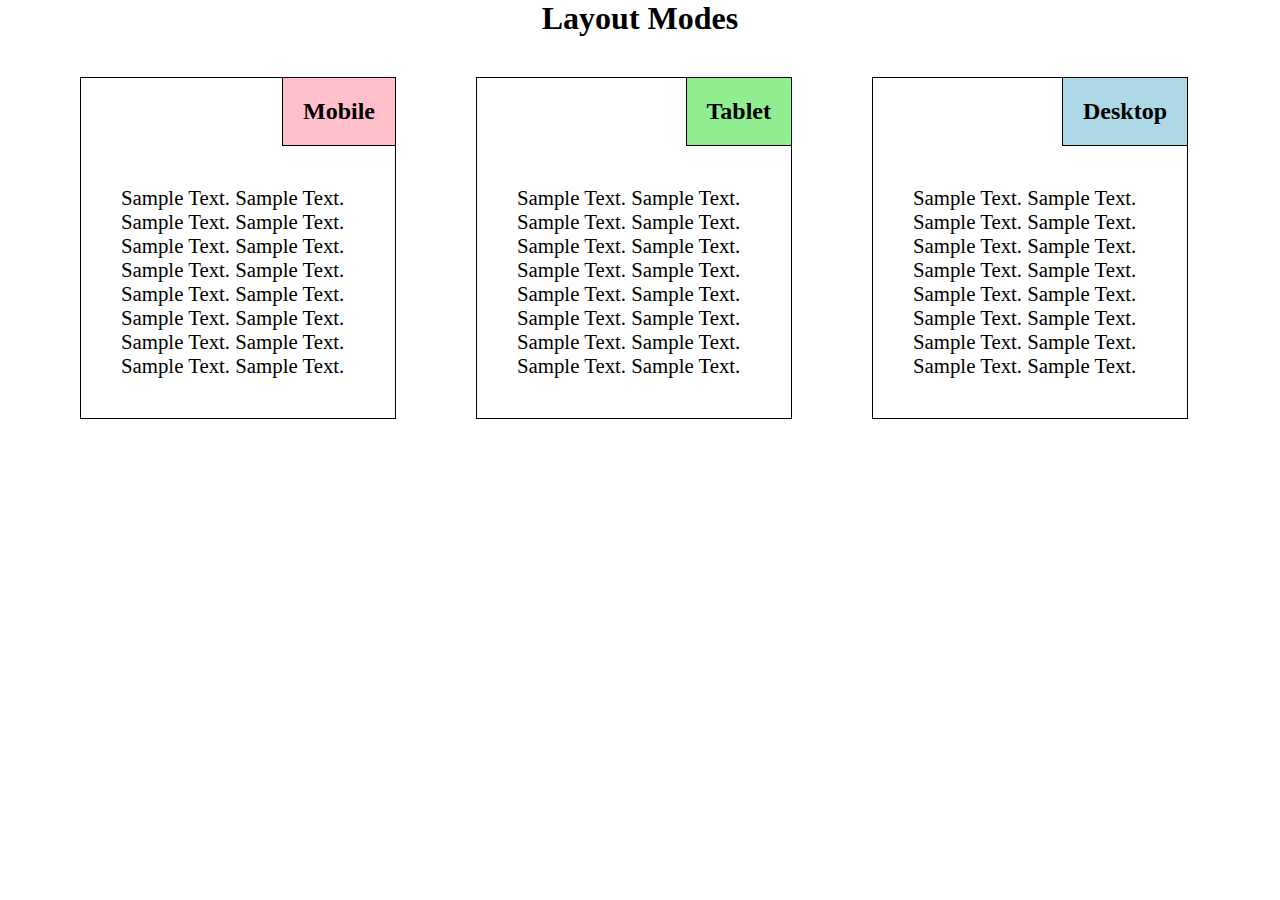
<file: module2-assignment/index.html>
<!DOCTYPE html>
<html>
	<head>
		<title>Module 2 Assignment</title>
		<meta charset="utf-8">
		<link rel="stylesheet" type="text/css" href="css/styles.css">
	</head>
	<body>
		<h1>Layout Modes</h1>
		<div>
			<div>
				<div>
					<h2 id="mobileHeader">Mobile</h2>
					<p>Sample Text. Sample Text. Sample Text. Sample Text. Sample Text. Sample Text. Sample Text. Sample Text. Sample Text. Sample Text. Sample Text. Sample Text. Sample Text. Sample Text. Sample Text. Sample Text. </p>
				</div>
			</div>
			<div>
				<div>
					<h2 id="tabletHeader">Tablet</h2>
					<p>Sample Text. Sample Text. Sample Text. Sample Text. Sample Text. Sample Text. Sample Text. Sample Text. Sample Text. Sample Text. Sample Text. Sample Text. Sample Text. Sample Text. Sample Text. Sample Text. </p>
				</div>
			</div>	
			<div>
				<div>
					<h2 id="desktopHeader">Desktop</h2>
					<p>Sample Text. Sample Text. Sample Text. Sample Text. Sample Text. Sample Text. Sample Text. Sample Text. Sample Text. Sample Text. Sample Text. Sample Text. Sample Text. Sample Text. Sample Text. Sample Text. </p>
				</div>
			</div>
		</div>
	</body>
</html>
</file>
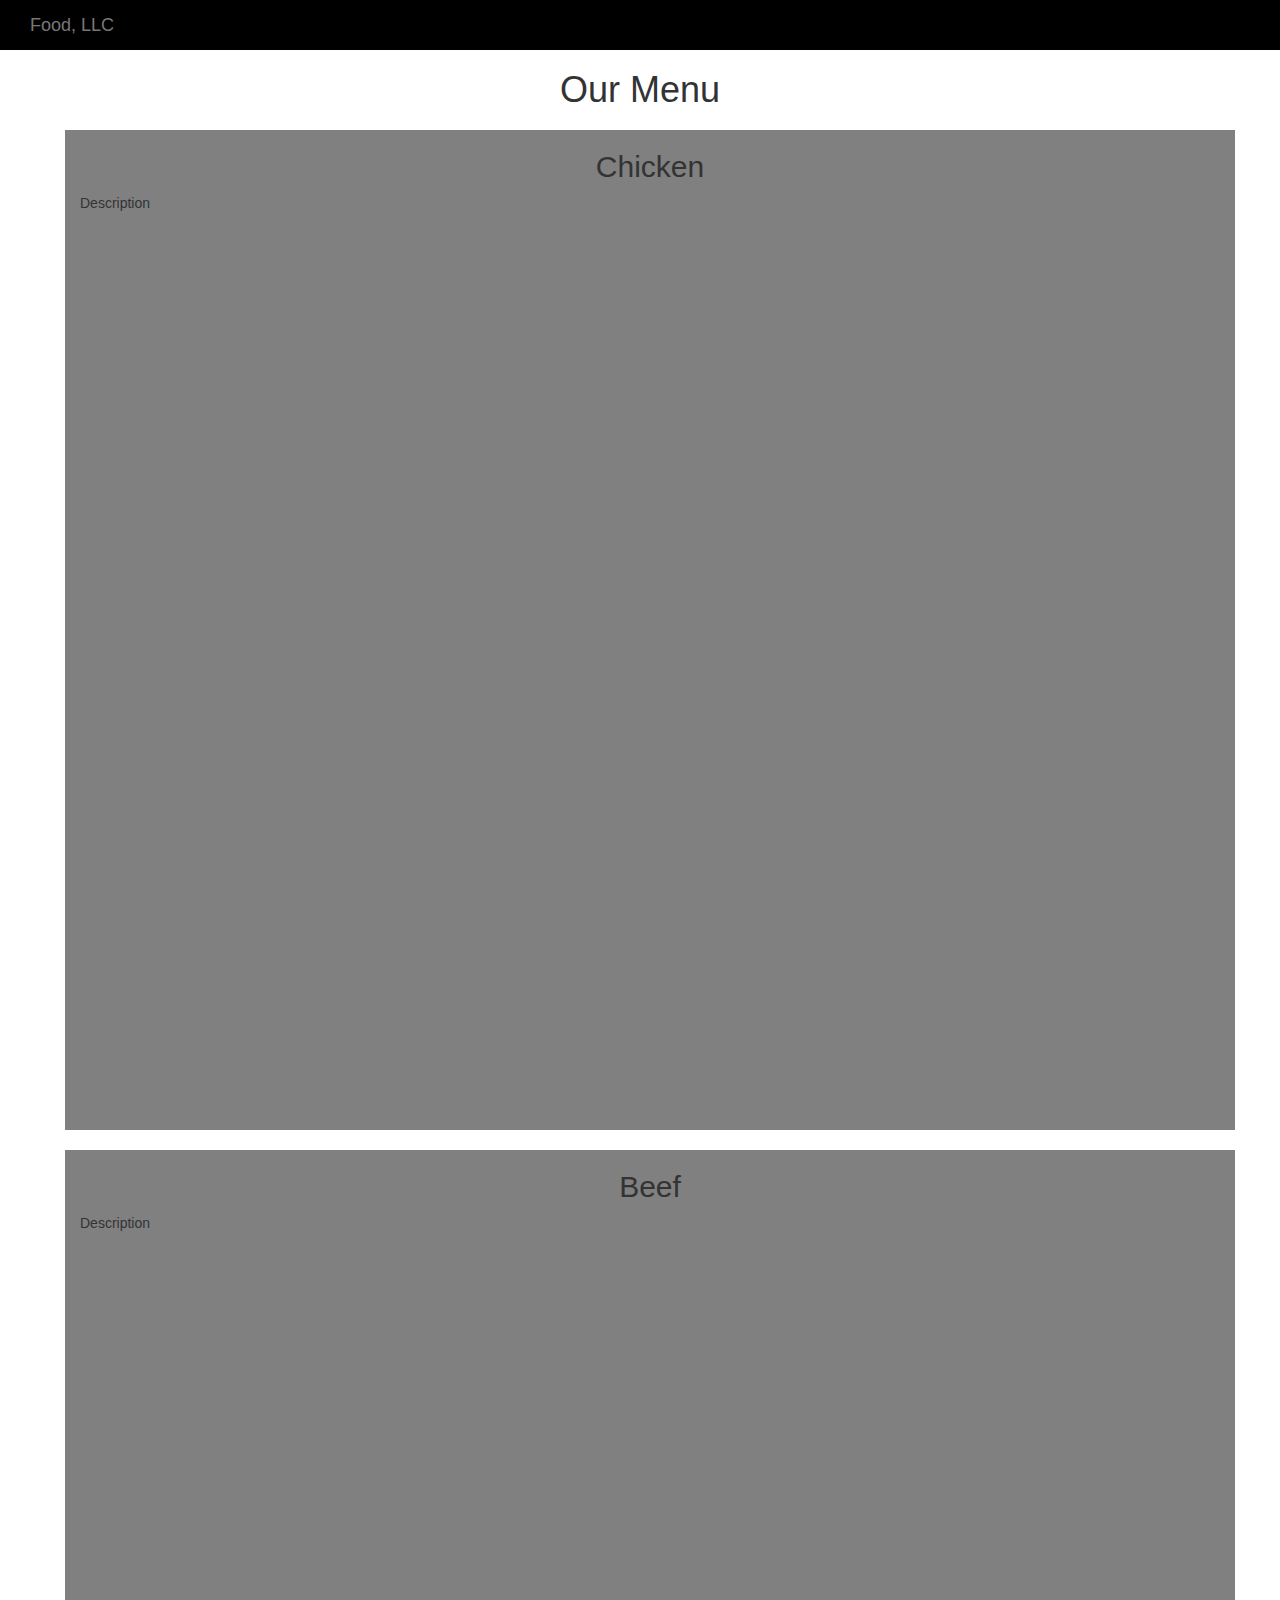
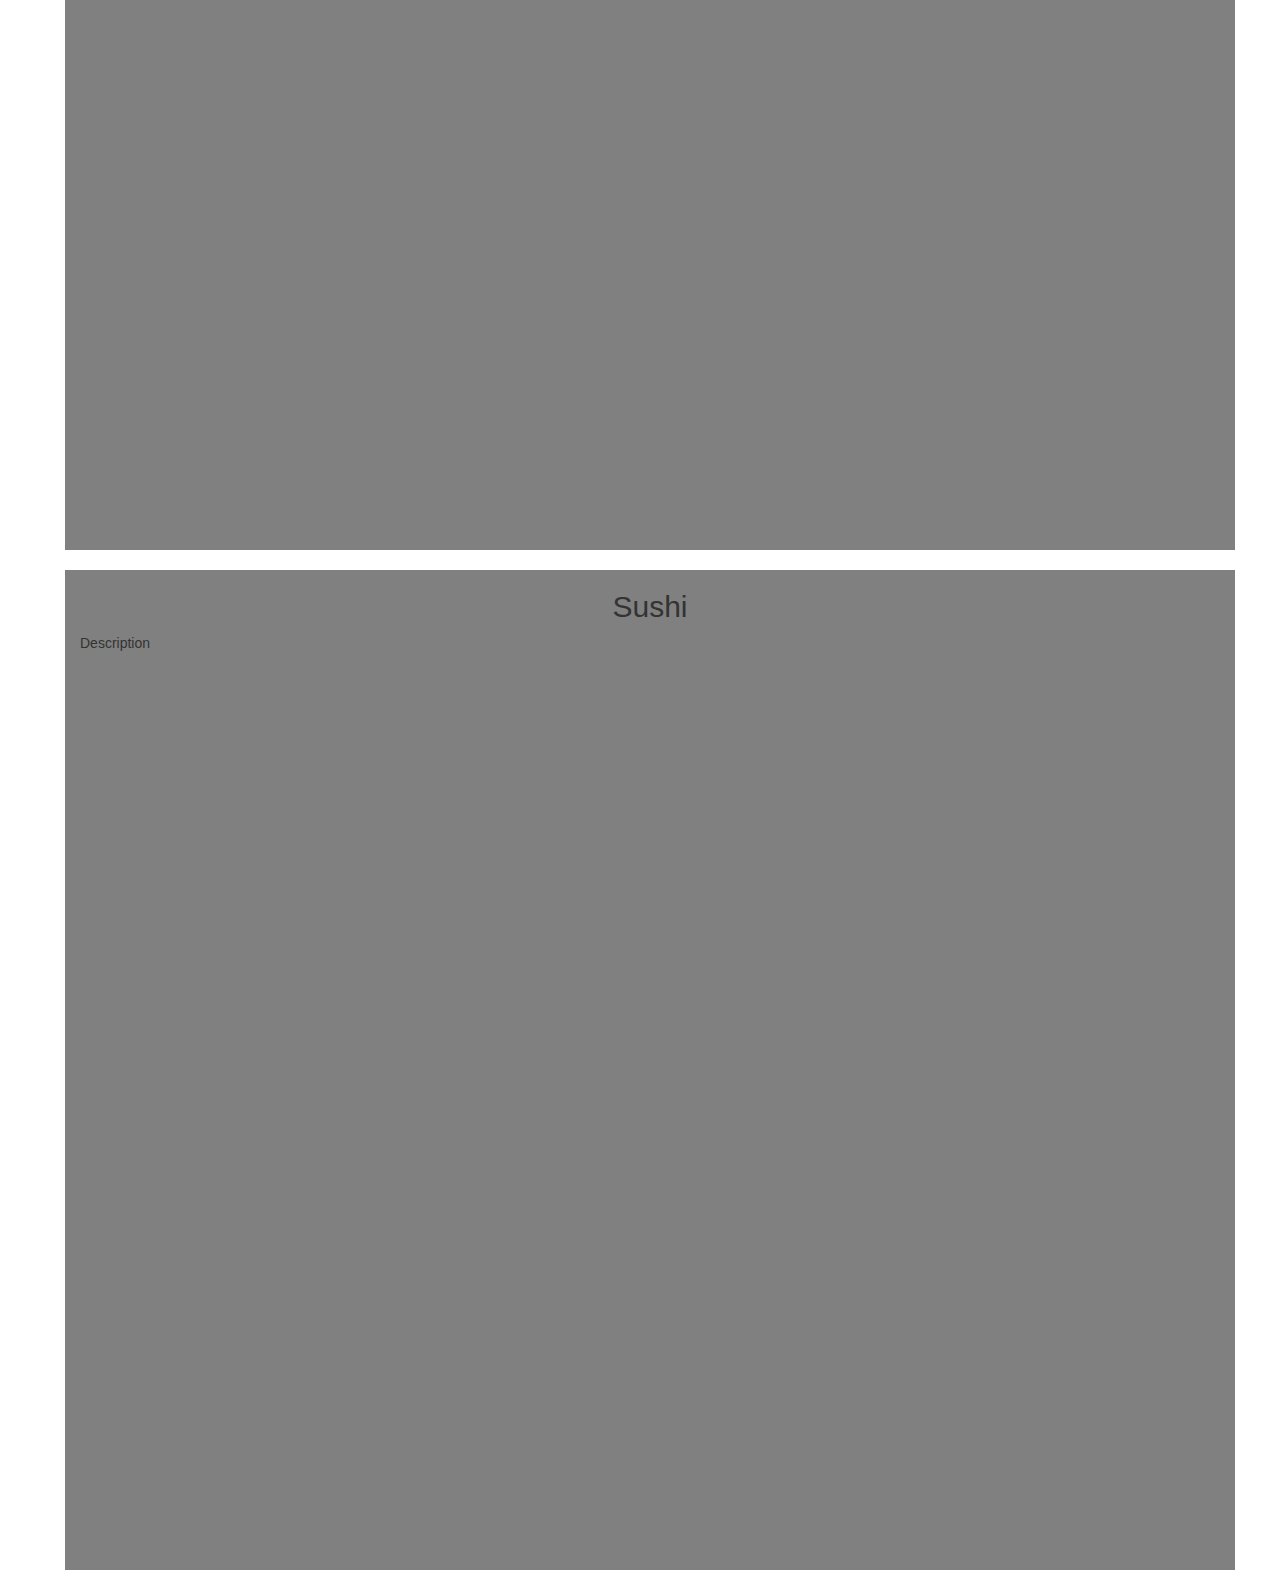
<file: module3-assignment/index.html>
<!DOCTYPE html>
<html lang="en">
  <head>
    <meta charset="utf-8">
    <meta http-equiv="X-UA-Compatible" content="IE=edge">
    <meta name="viewport" content="width=device-width, initial-scale=1">
    <!-- The above 3 meta tags *must* come first in the head; any other head content must come *after* these tags -->
    <title>Assignment Solution for Module 3</title>

    <!-- Bootstrap -->
    <link href="css/bootstrap.min.css" rel="stylesheet">
    <link href="css/style.css" rel="stylesheet">

  </head>
  <body>
    <nav class="nav navbar-default">
	    <div class="container-fluid">
	    	<div class="navbar-header">	
				<div class="navbar-brand">Food, LLC</div>
				<button type="button" class="navbar-toggle collapsed visible-xs" data-toggle="collapse" data-target="#navbar-collapse1" aria-expanded="false">
			        <span class="sr-only">Toggle navigation</span>
			        <span class="icon-bar"></span>
			        <span class="icon-bar"></span>
			        <span class="icon-bar"></span>
			      </button>
			</div>
			<div class="collapse navbar-collapse " id="navbar-collapse1">
				<ul class="nav navbar-nav">
					<li class="visible-xs"><a href="#chicken">Chicken</a></li>
					<li class="visible-xs"><a href="#beef">Beef</a></li>
					<li class="visible-xs"><a href="#sushi">Sushi</a></li>
				</ul>
			</div>
		</div>
	</nav>
    <h1 class="text-center">Our Menu</h1>
    <div class="container">
    	<section id="items-row" class="row">
    		<div class="col-md-4 col-lg-12 col-sm-12 col-xs-12 item-cell">
	    		<h2 id="chicken" class="text-center">Chicken</h2>
	    		<div>Description</div>
	    	</div>
	    	<div class="col-md-4 col-lg-12 col-sm-12 col-xs-12 item-cell">
	    		<h2 id="beef" class="text-center">Beef</h2>
	    		<div>Description</div>
	    	</div>
	    	<div class="col-md-4 col-lg-12 col-sm-12 col-xs-12 item-cell">
	    		<h2 id="sushi"  class="text-center">Sushi</h2>
	    		<div>Description</div>
	    	</div>
    	</section>
    </div>
    <!-- jQuery (necessary for Bootstrap's JavaScript plugins) -->
    <script src="https://ajax.googleapis.com/ajax/libs/jquery/1.12.4/jquery.min.js"></script>
    <!-- Include all compiled plugins (below), or include individual files as needed -->
    <script src="js/bootstrap.min.js"></script>
  </body>
</html>
</file>
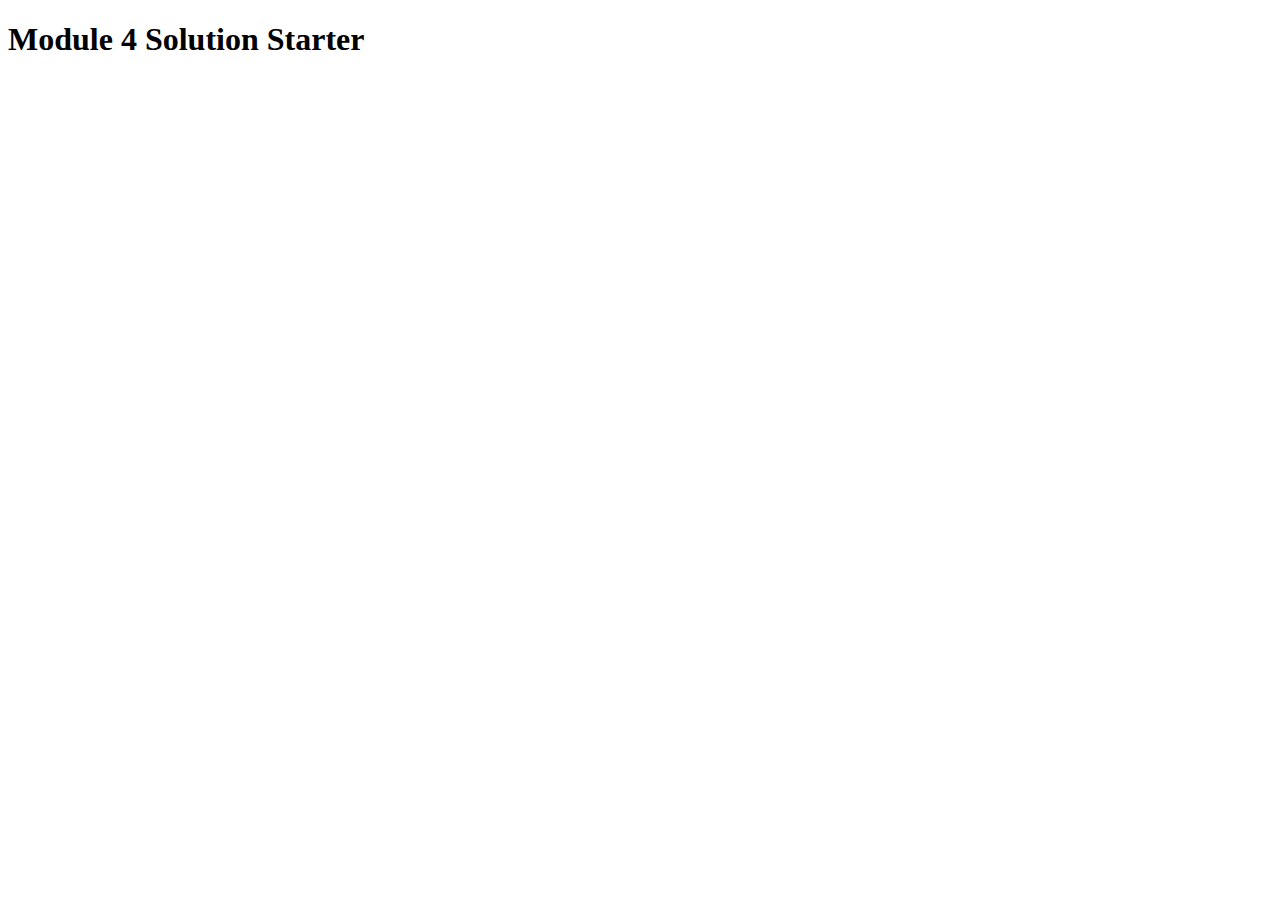
<file: module4-assignment/index.html>
<!DOCTYPE html>
<html>
<head>
  <meta charset="utf-8">
  <title>Module 4 Solution Starter</title>
  <script>
    var names = []; // DO NOT REMOVE
  </script>
  <script src="SpeakHello.js"></script>
  <script src="SpeakGoodBye.js"></script>
  <script src="script.js"></script>
</head>
<body>
  <h1>Module 4 Solution Starter</h1>
</body>
</html>
</file>
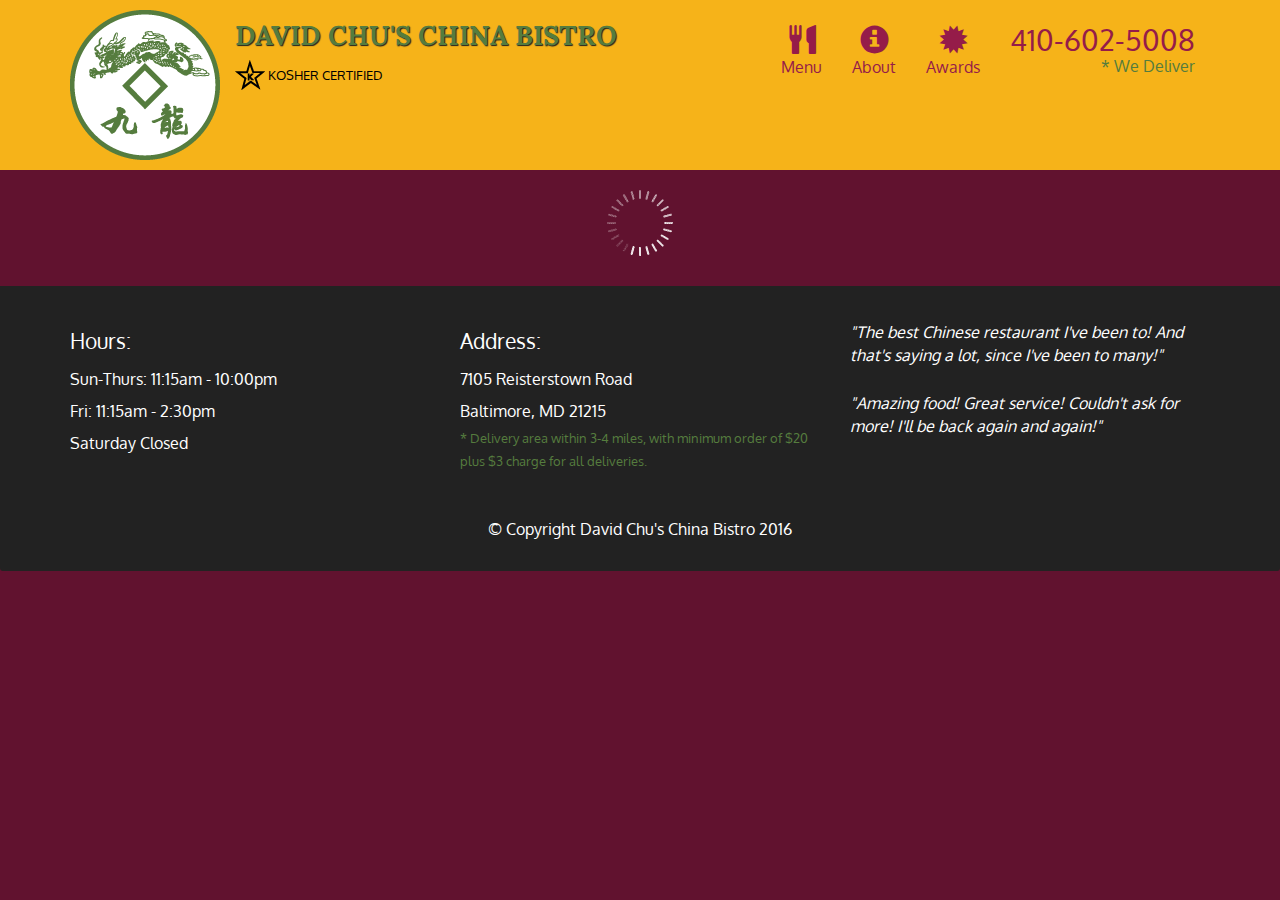
<file: module5-assignment/index.html>
<!doctype html>
<html lang="en">
  <head>
    <meta charset="utf-8">
    <meta http-equiv="X-UA-Compatible" content="IE=edge">
    <meta name="viewport" content="width=device-width, initial-scale=1">
    <title>David Chu's China Bistro</title>
    <link rel="stylesheet" href="css/bootstrap.min.css">
    <link rel="stylesheet" href="css/styles.css">
    <link href='https://fonts.googleapis.com/css?family=Oxygen:400,300,700' rel='stylesheet' type='text/css'>
    <link href='https://fonts.googleapis.com/css?family=Lora' rel='stylesheet' type='text/css'>
  </head>
<body>
  <header>
    <nav id="header-nav" class="navbar navbar-default">
      <div class="container">
        <div class="navbar-header">
          <a href="index.html" class="pull-left visible-md visible-lg">
            <div id="logo-img" alt="Logo image"></div>
          </a>

          <div class="navbar-brand">
            <a href="index.html"><h1>David Chu's China Bistro</h1></a>
            <p>
              <img src="images/star-k-logo.png" alt="Kosher certification">
              <span>Kosher Certified</span>
            </p>
          </div>

          <button id="navbarToggle" type="button" class="navbar-toggle collapsed" data-toggle="collapse" data-target="#collapsable-nav" aria-expanded="false">
            <span class="sr-only">Toggle navigation</span>
            <span class="icon-bar"></span>
            <span class="icon-bar"></span>
            <span class="icon-bar"></span>
          </button>
        </div>
        
        <div id="collapsable-nav" class="collapse navbar-collapse">
           <ul id="nav-list" class="nav navbar-nav navbar-right">
            <li id="navHomeButton" class="visible-xs active">
              <a href="index.html">
                <span class="glyphicon glyphicon-home"></span> Home</a>
            </li>
            <li id="navMenuButton">
              <a href="#" onclick="$dc.loadMenuCategories();">
                <span class="glyphicon glyphicon-cutlery"></span><br class="hidden-xs"> Menu</a>
            </li>
            <li>
              <a href="#">
                <span class="glyphicon glyphicon-info-sign"></span><br class="hidden-xs"> About</a>
            </li>
            <li>
              <a href="#">
                <span class="glyphicon glyphicon-certificate"></span><br class="hidden-xs"> Awards</a>
            </li>
            <li id="phone" class="hidden-xs">
              <a href="tel:410-602-5008">
                <span>410-602-5008</span></a><div>* We Deliver</div>
            </li>
          </ul><!-- #nav-list -->
        </div><!-- .collapse .navbar-collapse -->
      </div><!-- .container -->
    </nav><!-- #header-nav -->
  </header>

  <div id="call-btn" class="visible-xs">
    <a class="btn" href="tel:410-602-5008">
    <span class="glyphicon glyphicon-earphone"></span>
    410-602-5008
    </a>
  </div>
  <div id="xs-deliver" class="text-center visible-xs">* We Deliver</div>

  <div id="main-content" class="container"></div>

  <footer class="panel-footer">
    <div class="container">
      <div class="row">
        <section id="hours" class="col-sm-4">
          <span>Hours:</span><br>
          Sun-Thurs: 11:15am - 10:00pm<br>
          Fri: 11:15am - 2:30pm<br>
          Saturday Closed
          <hr class="visible-xs">
        </section>
        <section id="address" class="col-sm-4">
          <span>Address:</span><br>
          7105 Reisterstown Road<br>
          Baltimore, MD 21215
          <p>* Delivery area within 3-4 miles, with minimum order of $20 plus $3 charge for all deliveries.</p>
          <hr class="visible-xs">
        </section>
        <section id="testimonials" class="col-sm-4">
          <p>"The best Chinese restaurant I've been to! And that's saying a lot, since I've been to many!"</p>
          <p>"Amazing food! Great service! Couldn't ask for more! I'll be back again and again!"</p>
        </section>
      </div>
      <div class="text-center">&copy; Copyright David Chu's China Bistro 2016</div>
    </div>
  </footer>

  <!-- jQuery (Bootstrap JS plugins depend on it) -->
  <script src="js/jquery-2.1.4.min.js"></script>
  <script src="js/bootstrap.min.js"></script>
  <script src="js/ajax-utils.js"></script>
  <script src="js/script.js"></script>
</body>
</html>
</file>
<file: module2-assignment/css/styles.css>
/*Mobile version (mobile first)*/
* {
	box-sizing: border-box;
	margin: 0; padding: 0; border: 0;
	border-style: solid;
	border-color: black;
}

body > div {
	margin-left: 40px;
	margin-right: 40px;
}

h1 {
	text-align: center;
}

div > div { 
	width: 100%;
	float: left;
	padding: 40px;
 }

div > div > div { 
	position: relative;
	padding: 40px;
	border-width: 1px;
	width: 100%;
	min-width: 150px;
 }

div > h2 {
	position: relative;
	right: -40px;
	top: -40px;
	float: right;
	margin: 0px;
	width: auto;
	text-align: center;
	padding: 20px;
	border-width: 0px 0px 1px 1px;/*Don't double up width on adjacent borders*/
}

div > p {
	font-size: 1.3em;
	clear: both;
}

#mobileHeader {
	background-color: pink;
}

#tabletHeader {
	background-color: lightgreen;
}

#desktopHeader {
	background-color: lightblue;
}

/* Tablet version */
@media (min-width: 768px) and (max-width: 991px) {
	
	div > div {
		width: 50%;
	}
	div > div:nth-child(3) {
		width: 100%;
	}
}

/* Desktop version */
@media (min-width: 992px) {
	div > div {
		width: 33%;
	}
}
</file>
<file: module3-assignment/css/style.css>
#items-row {
	/*padding-left: 30px;*/
	/*margin-left: 30px;*/
	/*margin-right: 30px;*/
}

.item-cell {
	height: 1000px;
	background-color: grey;
	margin: 10px;
}
nav.navbar-default {
	background-color: black;
}
</file>
<file: module5-assignment/css/styles.css>
body {
  font-size: 16px;
  color: #fff;
  background-color: #61122f;
  font-family: 'Oxygen', sans-serif;
}

/** HEADER **/
#header-nav {
  background-color: #f6b319;
  border-radius: 0;
  border: 0;
}

#logo-img {
  background: url('../images/restaurant-logo_large.png') no-repeat;
  width: 150px;
  height: 150px;
  margin: 10px 15px 10px 0;
}

.navbar-brand {
  padding-top: 25px;
}
.navbar-brand h1 { /* Restaurant name */
  font-family: 'Lora', serif;
  color: #557c3e;
  font-size: 1.5em;
  text-transform: uppercase;
  font-weight: bold;
  text-shadow: 1px 1px 1px #222;
  margin-top: 0;
  margin-bottom: 0;
  line-height: .75;
}
.navbar-brand a:hover, .navbar-brand a:focus {
  text-decoration: none;
}
.navbar-brand p { /* Kosher cert */
  color: #000;
  text-transform: uppercase;
  font-size: .7em;
  margin-top: 15px;
}
.navbar-brand p span { /* Star-K */
  vertical-align: middle;
}

#nav-list {
  margin-top: 10px;
}
#nav-list a {
  color: #951C49;
  text-align: center;
}
#nav-list a:hover {
  background: #E7E7E7;
}
#nav-list a span {
  font-size: 1.8em;
}

#phone {
  margin-top: 5px;
}
#phone a { /* Phone number */
  text-align: right;
  padding-bottom: 0;
}
#phone div { /* We Deliver */
  color: #557c3e;
  text-align: right;
  padding-right: 15px;
}

.navbar-header button.navbar-toggle, .navbar-header .icon-bar {
  border: 1px solid #61122f;
}
.navbar-header button.navbar-toggle {
  clear: both;
  margin-top: -30px;
}
/* END HEADER */

/* FOOTER */
.panel-footer {
  margin-top: 30px;
  padding-top: 35px;
  padding-bottom: 30px;
  background-color: #222;
  border-top: 0;
}
.panel-footer div.row {
  margin-bottom: 35px;
}
#hours, #address {
  line-height: 2;
}
#hours > span, #address > span {
  font-size: 1.3em;
}
#address p {
  color: #557c3e;
  font-size: .8em;
  line-height: 1.8;
}
#testimonials {
  font-style: italic;
}
#testimonials p:nth-child(2) {
  margin-top: 25px;
}
/* END FOOTER */



/* HOME PAGE */
.container .jumbotron {
  box-shadow: 0 0 50px #3F0C1F;
  border: 2px solid #3F0C1F;
}

#menu-tile, #specials-tile, #map-tile {
  height: 250px;
  width: 100%;
  margin-bottom: 15px;
  position: relative;
  border: 2px solid #3F0C1F;
  overflow: hidden;
}
#menu-tile:hover, #specials-tile:hover, #map-tile:hover {
  box-shadow: 0 1px 5px 1px #cccccc;
}
#menu-tile {
  background: url('../images/menu-tile.jpg') no-repeat;
  background-position: center;
}
#specials-tile {
  background: url('../images/specials-tile.jpg') no-repeat;
  background-position: center;
}
#menu-tile span, #specials-tile span, #map-tile span {
  position: absolute;
  bottom: 0;
  right: 0;
  width: 100%;
  text-align: center;
  font-size: 1.6em;
  text-transform: uppercase;
  background-color: #000;
  color: #fff;
  opacity: .8;
}
/* END HOME PAGE */

/* MENU CATEGORIES PAGE */
.category-tile { 
  position: relative;
  border: 2px solid #3F0C1F;
  overflow: hidden;
  width: 200px;
  height: 200px;
  margin: 0 auto 15px;
}
.category-tile span {
  position: absolute;
  bottom: 0;
  right: 0;
  width: 100%;
  text-align: center;
  font-size: 1.2em;
  text-transform: uppercase;
  background-color: #000;
  color: #fff;
  opacity: .8;
}
.category-tile:hover {
  box-shadow: 0 1px 5px 1px #cccccc;
}

#menu-categories-title + div {
  margin-bottom: 50px;
}
/* END MENU CATEGORIES PAGE */

/* SINGLE CATEGORY PAGE */
.menu-item-tile {
  margin-bottom: 25px;
}
.menu-item-tile hr {
  width: 80%;
}
.menu-item-tile .menu-item-price {
  font-size: 1.1em;
  text-align: right;
  margin-top: -15px;
  margin-right: -15px;
}
.menu-item-tile .menu-item-price span {
  font-size: .6em;
}
.menu-item-photo {
  position: relative;
  border: 2px solid #3F0C1F; 
  overflow: hidden;
  padding: 0;
  margin-right: -15px;
  margin-left: auto;
  margin-bottom: 20px;
  max-width: 250px;
}
.menu-item-photo div {
  position: absolute;
  bottom: 0;
  right: 0;
  width: 80px;
  background-color: #557c3e;
  text-align: center;
}
.menu-item-description {
  padding-right: 30px;
}
h3.menu-item-title {
  margin: 0 0 10px;
}
.menu-item-details {
  font-size: .9em;
  font-style: italic;
}
/* END SINGLE CATEGORY PAGE */


/********** Large devices only **********/
@media (min-width: 1200px) {
  .container .jumbotron {
    background: url('../images/jumbotron_1200.jpg') no-repeat;
    height: 675px;
  }
}

/********** Medium devices only **********/
@media (min-width: 992px) and (max-width: 1199px) {
  /* Header */
  #logo-img {
    background: url('../images/restaurant-logo_medium.png') no-repeat;
    width: 100px;
    height: 100px;
    margin: 5px 5px 5px 0;
  }
  /* End Header */

  /* Home Page */
  .container .jumbotron {
    background: url('../images/jumbotron_992.jpg') no-repeat;
    height: 558px;
  }
  /* End Home Page */
}

/********** Small devices only **********/
@media (min-width: 768px) and (max-width: 991px) {
  /* Home Page */
  .container .jumbotron {
    background: url('../images/jumbotron_768.jpg') no-repeat;
    height: 432px;
  }
  /* End Home Page */
}

/********** Extra small devices only **********/
@media (max-width: 767px) {
  /* Header */
  .navbar-brand {
    padding-top: 10px;
    height: 80px;
  }
  .navbar-brand h1 { /* Restaurant name */
    padding-top: 10px;
    font-size: 5vw; /* 1vw = 1% of viewport width */
  }
  .navbar-brand p { /* Kosher cert */
    font-size: .6em;
    margin-top: 12px;
  }
  .navbar-brand p img { /* Star-K */
    height: 20px;
  }

  #collapsable-nav a { /* Collapsed nav menu text */
    font-size: 1.2em;
  }
  #collapsable-nav a span { /* Collapsed nav menu glyph */
    font-size: 1em;
    margin-right: 5px;
  }

  #call-btn > a {
    font-size: 1.5em;
    display: block;
    margin: 0 20px;
    padding: 10px;
    border: 2px solid #fff;
    background-color: #f6b319;
    color: #951c49;
  }
  #xs-deliver {
    margin-top: 5px;
    font-size: .7em;
    letter-spacing: .1em;
    text-transform: uppercase;
  }
  /* End Header */

  /* Footer */
  .panel-footer section {
    margin-bottom: 30px;
    text-align: center;
  }
  .panel-footer section:nth-child(3) {
    margin-bottom: 0; /* margin already exists on the whole row */
  }
  .panel-footer section hr {
    width: 50%;
  }
  /* End Footer */

  /* Home Page */
  .container .jumbotron {
    margin-top: 30px;
    padding: 0;
  }
  #menu-tile, #specials-tile {
    width: 360px;
    margin: 0 auto 15px;
  }

  .menu-item-photo {
    margin-right: auto;
  }
  .menu-item-tile .menu-item-price {
    text-align: center;
  }
  .menu-item-description {
    text-align: center;;
  }
}


/********** Super extra small devices Only :-) (e.g., iPhone 4) **********/
@media (max-width: 479px) {
  /* Header */
  .navbar-brand h1 { /* Restaurant name */
    padding-top: 5px;
    font-size: 6vw;
  }
  /* End Header */
  
  /* Home page */
  #menu-tile, #specials-tile {
    width: 280px;
    margin: 0 auto 15px;
  }

  .col-xxs-12 {
    position: relative;
    min-height: 1px;
    padding-right: 15px;
    padding-left: 15px;
    float: left;
    width: 100%;
  }
}
</file>
